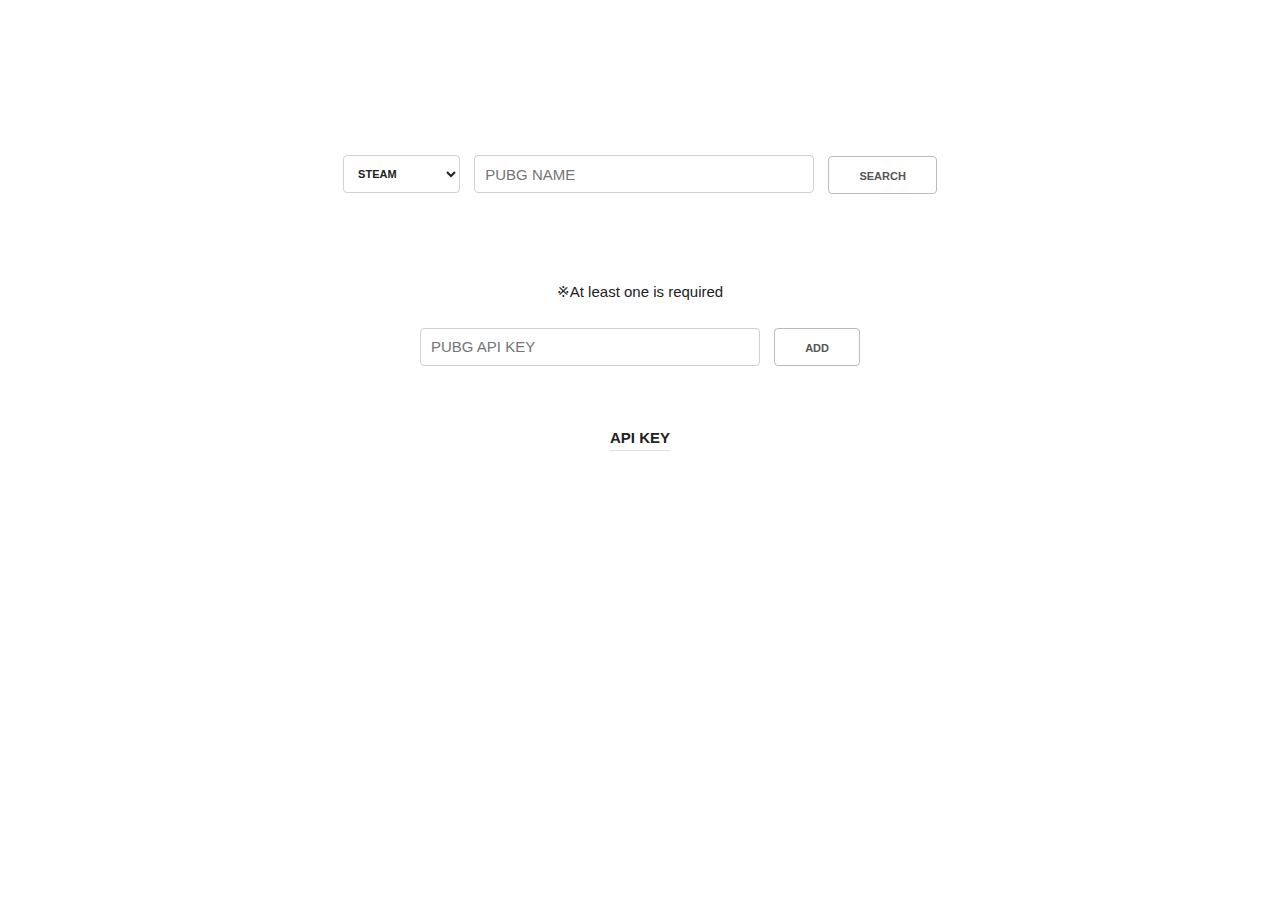
<file: matches/index.html>
<!DOCTYPE html>
<html lang="jp">

<head>
  <style type="text/css">

  </style>
  <meta charset="utf-8">
  <meta content="width=device-width,initial-scale=1,maximum-scale=1" name="viewport">

  <script src="../src/js/matches.js" type="text/javascript"></script>
  <script src="../src/js/util.js" type="text/javascript"></script>
  <script src="../src/js/pubgCommons.js" type="text/javascript"></script>

  <link href="../src/css/matches.css" rel="stylesheet">
  <link href="../src/css/main.css" rel="stylesheet">

  <title>PUBG Match Replayer</title>
</head>

<body>
<div class="root">
  <div class="index">
    <div class="page">
      <div class="header">
        <!--None for now. Future support.-->
      </div>
      <div class="main">
        <div class="search">
          <input class="otherSiteButton" type="button" value="PUBG.REPORT"
                 onclick="hrefSite('PUBGREPORT')"/>
          <input class="otherSiteButton" type="button" value="戦績チェック" onclick="hrefSite('OPGG')"/>
          <div class="matches">
            <table id="Matches">
              <tbody>
              <tr>
                <th colspan="7">Matches</th>
              </tr>
              </tbody>
            </table>
          </div>
        </div>
      </div>
    </div>
  </div>
</div>
<script>

  window.onload = async function () {
    try {

      const region = getParam("region");
      const playerNeme = getParam("search");
      const apiKey = getRandomApiKey(JSON.parse(window.localStorage.getItem(API_KEY_LIST_KEY)));

      let playersResponse = await fetch(
          `https://api.pubg.com/shards/${region}/players?filter[playerNames]=${playerNeme}`, {
            headers: {
              'accept': 'application/json',
              'Authorization': `Bearer ${apiKey.APIKEY_KEY}`
            }
          }, {mode: 'cors'});
      if (!playersResponse.ok) {
        throw new Error('There is an error in NAME or APIKEY.')
      }

      let resJson = await playersResponse.json()
      let matches = await getMatches(resJson);

      // use other site href
      pubgPlayerId = resJson.data[0].id;
      pubgPlayerName = playerNeme;
      pubgShardId = region;

      let detailMatches = await asyncFilter(
          await asyncMap(matches, async id => {
            const response = await fetch(`https://api.pubg.com/shards/${region}/matches/${id}`,
                {headers: {'accept': 'application/json'}},
                {mode: 'cors'}
            );
            return await response.json();
          }), async detailMatch => {
            if (detailMatch.data.attributes.matchType != "arcade"
                && detailMatch.data.attributes.matchType != "training"
                && detailMatch.data.attributes.mapName != "Range_Main") {
              return detailMatch;
            }
          });

      // console.log(detailMatches)

      let table = document.getElementById("Matches");
      detailMatches.map(async (value) => {
        let winPlace = -1;
        let kills = -1;
        await value.included.filter(async function (value, index) {
          if (value.type === "participant" && value.attributes.stats.name === playerNeme) {
            winPlace = value.attributes.stats.winPlace;
            kills = value.attributes.stats.kills;
          }
        });

        // put focused player
        value.focusedPlayer = playerNeme;

        await insertRow(
            table,
            value.data.attributes.createdAt,
            value.data.attributes.mapName,
            value.data.attributes.gameMode,
            winPlace,
            kills,
            await JSON.stringify(value)
        );
      })

    } catch (e) {
      alert(e);
      window.location.href = "../top"
    }
  };
</script>
</body>

</html>
</file>
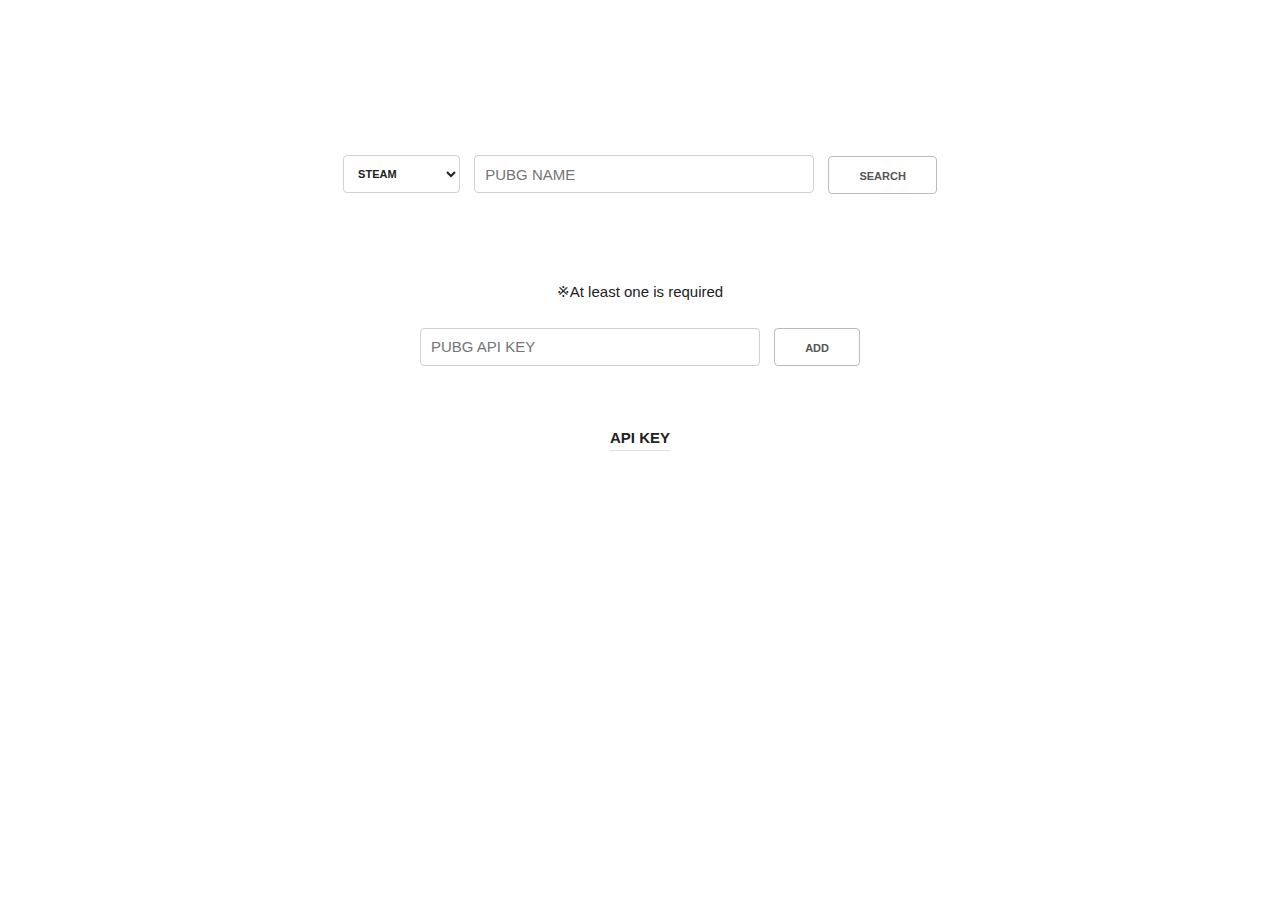
<file: top/index.html>
<!DOCTYPE html>
<html lang="jp">

<head>
  <style type="text/css">

  </style>
  <meta charset="utf-8">
  <meta content="width=device-width,initial-scale=1,maximum-scale=1" name="viewport">
  <script src="../src/js/top.js" type="text/javascript"></script>
  <script src="../src/js/util.js" type="text/javascript"></script>
  <script src="../src/js/pubgCommons.js" type="text/javascript"></script>
  <link href="../src/css/top.css" rel="stylesheet">
  <link href="../src/css/main.css" rel="stylesheet">

  <title>pubg match replayer</title>
</head>

<body>
<div class="root">
  <div class="index">
    <div class="page">
      <div class="header">
        <!--None for now. Future support.-->
      </div>
      <div class="main">
        <div class="search">
          <form class="searchForm" name="searchform">
            <select class="searchRegion" name="region">
              <option value="steam">Steam</option>
              <option value="psn">PlayStation</option>
              <option value="console">console</option>
              <option value="xbox">Xbox</option>
              <option value="kakao">Kakao</option>
              <div class="searchRegionArrow"></div>
            </select>
            <input class="searchInput" id="HomeSearchInput" name="search" placeholder="PUBG NAME"
                   type="text" value>
            <input class="searchButton" onclick="clickSearchButton()" type="submit" value="search">
          </form>
          <div class="searchForm">
            <div>※At least one is required</div>
            <br>
            <input class="searchInput" id="ApiKeyInput" placeholder="PUBG API KEY" type="text"
                   value>
            <input class="searchButton" onclick="clickAddApiKeyButton()" type="button" value="Add">
          </div>
          <div class="apiKeys">
            <table id="ApiKeys">
              <tbody>
              <tr>
                <th colspan="3">API KEY</th>
              </tr>
              </tbody>
            </table>
          </div>
        </div>
      </div>
    </div>
  </div>
  <div id="stage-parent" style="margin: 0px 200px">
    <div id="container"></div>
  </div>
</div>
<script>
  window.onload = async function () {
    /* Get api key list from localStorage and reflect */
    let table = document.getElementById("ApiKeys");
    let apiKeyList = JSON.parse(window.localStorage.getItem(API_KEY_LIST_KEY));
    if (apiKeyList != null) {
      for (let i = 0; i < apiKeyList.length; i++) {
        insertRow(table, apiKeyList[i].APIKEY_KEY, apiKeyList[i].CURRENT_TIME_KEY);
      }
    } else {
      window.localStorage.setItem(API_KEY_LIST_KEY, JSON.stringify([]));
    }
  };
</script>
</body>

</html>
</file>
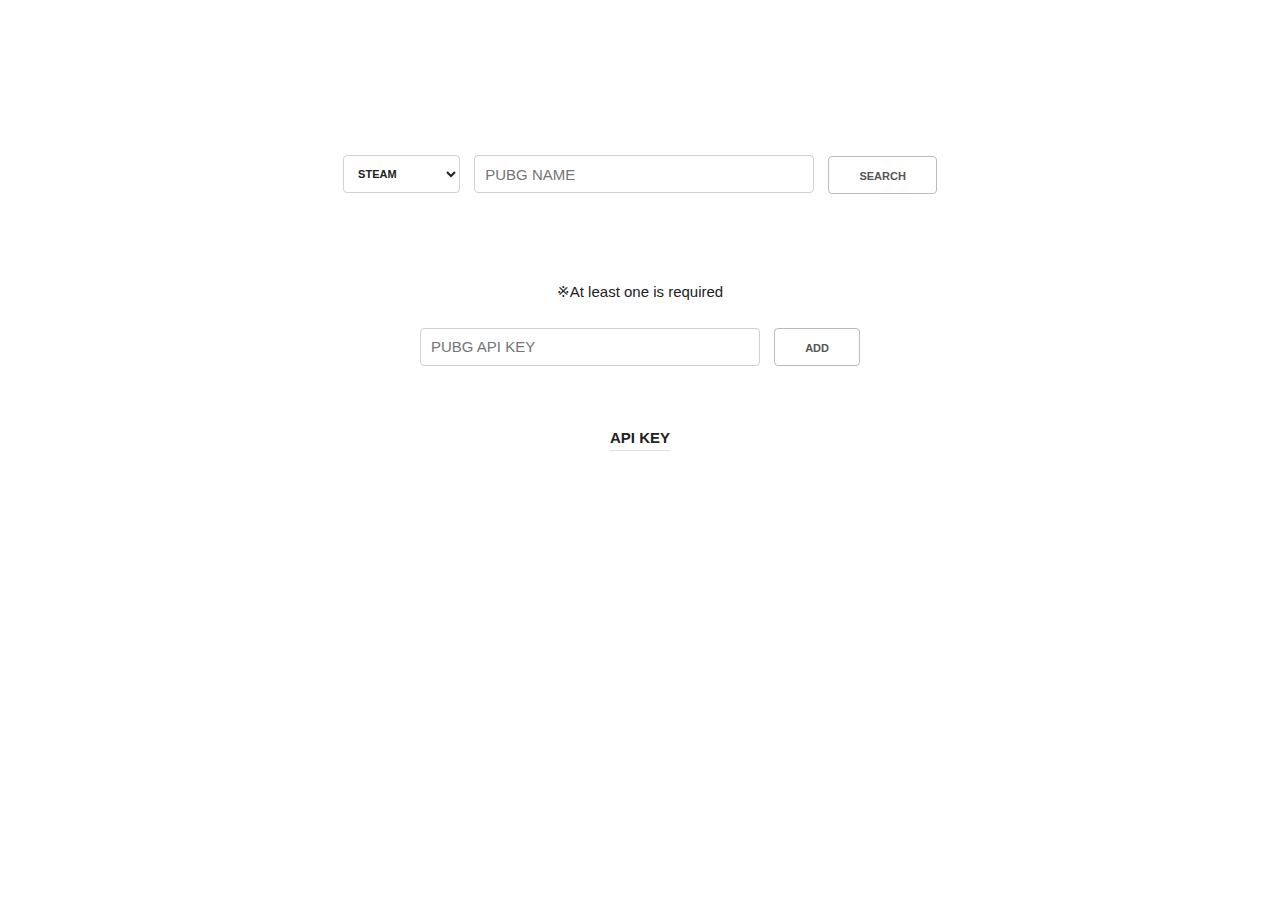
<file: tournament/index.html>
<!DOCTYPE html>
<html lang="jp">

<head>
  <style type="text/css">

  </style>
  <meta charset="utf-8">
  <meta content="width=device-width,initial-scale=1,maximum-scale=1" name="viewport">

  <script src="../src/js/matches.js" type="text/javascript"></script>
  <script src="../src/js/util.js" type="text/javascript"></script>
  <script src="../src/js/pubgCommons.js" type="text/javascript"></script>

  <link href="../src/css/matches.css" rel="stylesheet">
  <link href="../src/css/main.css" rel="stylesheet">

  <!--External lib-->
  <script src="../src/lib/lodash.js" type="text/javascript"></script>

  <title>PUBG Match Replayer</title>
</head>

<body>
<div class="root">
  <div class="index">
    <div class="page">
      <div class="header">
        <!--None for now. Future support.-->
      </div>
      <div class="main">
        <div class="search">
          <input type="text" id="tournamentId" list="tournaments">
          <datalist id="tournaments"></datalist>
          <input class="searchButton" onclick="clickSearchButton()" type="submit" value="search">
          <div class="matches">
            <table id="Matches">
              <tbody>
              <tr>
                <th colspan="5">Matches</th>
              </tr>
              </tbody>
            </table>
          </div>
        </div>
      </div>
    </div>
  </div>
</div>
<script>

  window.onload = async function () {
    try {
      const apiKey = getRandomApiKey(JSON.parse(window.localStorage.getItem(API_KEY_LIST_KEY)));

      let playersResponse = await fetch(
          `https://api.pubg.com/tournaments`, {
            headers: {
              'accept': 'application/json',
              'Authorization': `Bearer ${apiKey.APIKEY_KEY}`
            }
          }, {mode: 'cors'});
      if (!playersResponse.ok) {
        throw new Error('There is an error in NAME or APIKEY.')
      }

      let resJson = await playersResponse.json();

      let tournaments = resJson.data.map(tournament => tournament.id);
      let datalist = document.getElementById("tournaments");
      _.forEach(tournaments, tournamentId => {
        datalist.insertAdjacentHTML('beforeend', `<option value="${tournamentId}"></option>`);
      });

    } catch (e) {
      alert(e);
      window.location.href = "../top"
    }
  };

  async function clickSearchButton() {
    try {

      const apiKey = getRandomApiKey(JSON.parse(window.localStorage.getItem(API_KEY_LIST_KEY)));
      const tournamentId = document.getElementById("tournamentId").value;

      if (tournamentId == '') {
        alert("Please select a tournament.");
        return;
      }

      let playersResponse = await fetch(
          `https://api.pubg.com/tournaments/${tournamentId}`, {
            headers: {
              'accept': 'application/json',
              'Authorization': `Bearer ${apiKey.APIKEY_KEY}`
            }
          }, {mode: 'cors'});
      if (!playersResponse.ok) {
        throw new Error('There is an error in NAME or APIKEY.')
      }

      let resJson = await playersResponse.json()
      let matches = await getTournamentMatches(resJson);

      let detailMatches = await asyncFilter(
          await asyncMap(matches, async id => {
            const response = await fetch(`https://api.pubg.com/shards/tournament/matches/${id}`,
                {headers: {'accept': 'application/json'}},
                {mode: 'cors'}
            );
            return await response.json();
          }), async detailMatch => {
            if (detailMatch.data.attributes.matchType != "arcade"
                && detailMatch.data.attributes.matchType != "training"
                && detailMatch.data.attributes.mapName != "Range_Main") {
              return detailMatch;
            }
          });

      // console.log(detailMatches)

      let table = document.getElementById("Matches");
      detailMatches.map(async (value) => {

        // All delete row
        await deleteRows(table);

        await insertRow(
            table,
            value.data.attributes.createdAt,
            value.data.attributes.mapName,
            value.data.attributes.gameMode,
            await JSON.stringify(value)
        );
      })

    } catch (e) {
      alert(e);
      window.location.href = "../top"
    }
  }

  async function getTournamentMatches(playersJson) {
    return playersJson.data.relationships.matches.data.map(e => e.id);
  }

  function deleteRows(table) {
    for (let i = 1; i < table.rows.length; i++) {
      table.deleteRow(i);
    }
  }

  async function insertRow(table, currentTime, mapName, gameMode, detailMatcheData) {
    // Insert row at end of line
    let row = table.insertRow(-1);

    // Insert cell
    let cell1 = row.insertCell(-1);
    let cell2 = row.insertCell(-1);
    let cell3 = row.insertCell(-1);
    let cell4 = row.insertCell(-1);
    let cell5 = row.insertCell(-1);

    // Button HTML
    let BUTTON_HTML =
        '<input class="searchButton" type="button" value="Map Analyze" onclick="selectTournamentMatch(this)" />';

    // Enter cell contents
    cell1.innerHTML = await GetCurrentTime(new Date(currentTime));
    cell2.innerHTML = PUBG_MAPS.getByValue("original", mapName).name;
    cell3.innerHTML = getPubgGameMode(gameMode);
    cell4.innerHTML = BUTTON_HTML;
    cell5.innerHTML = detailMatcheData;

    cell5.style.display = "none";

    // console.log(row)
  }

  function selectTournamentMatch(obj) {
    // Button Pressed Only Once
    obj.disabled = "true";

    // Get the row where the button was pressed
    let tr = obj.parentNode.parentNode;

    // Convert selected matches to JSON for this system;
    // selectMatchToJson(tr.cells[6].innerHTML);

    sessionStorage.setItem(`detailMatcheData`, tr.cells[4].innerHTML);

    window.location.href = '../replayer';
  }
</script>
</body>

</html>
</file>
<file: src/css/matches.css>
button,
input,
optgroup,
select,
textarea {
  color: inherit; /* 1 */
  font: inherit; /* 2 */
  margin: 0; /* 3 */
}

ul {
  list-style: circle inside;
}

ol,
ul {
  padding-left: 0;
  margin-top: 0;
}

body {
  font-size: 1.5em;
  line-height: 1.6;
  font-weight: 300;
  font-family: Nunito, HelveticaNeue, Helvetica Neue, Helvetica, Arial,
  sans-serif;
  color: #222;
}

.index {
  display: block;
  max-width: 1240px;
  margin: 0px auto;
}

.page {
  display: grid;
  grid-template-rows: 7.5rem 1fr;
  grid-row-gap: 10px;
  margin: 0px 20px;
}

.header {
  align-self: center;
  justify-self: center;
  width: 100%;
  display: grid;
  grid-template-columns: 1fr 180px;
  grid-row: 1 / auto;
  grid-column-gap: 15px;
}

.main {
  display: grid;
  /*ToDO max-width: calc(100vh + 10px);*/
  grid-column-gap: 10px;
  border-width: 0px;
  border-style: solid;
  border-color: rgb(238, 238, 238);
  border-image: initial;
  overflow: visible;
  margin: 0px auto;
}


.search {
  text-align: center;
}

.searchForm {
  margin: 7rem 0px 3rem;
}

.searchRegion {
  line-height: 3.6rem;
  text-transform: uppercase;
  font-size: 11px;
  font-weight: 600;
  display: inline-block;
  cursor: pointer;
  margin-right: 10px;
  position: relative;
  box-sizing: border-box;
  top: -2px;
  text-decoration: none;
  border-width: 1px;
  border-style: solid;
  border-color: rgb(209, 209, 209);
  border-image: initial;
  border-radius: 4px;
  padding: 0px 1rem;
}

.searchRegionArrow {
  width: 0px;
  height: 0px;
  margin-bottom: 1px;
  margin-left: 3px;
  display: inline-block;
  border-left: 3px solid transparent;
  border-right: 3px solid transparent;
  border-top: 5px solid rgb(150, 150, 150);
}

.searchInput {
  width: 34rem;
  border-bottom: 1px solid rgba(79, 54, 203, 0.6);
  border-radius: 0px;
  border-top: none;
  border-left: 0px;
  border-right: 0px;
}

.searchButton {
  line-height: 39px;
  margin-left: 10px;
}

.searchButton:disabled {
  /*Button Pressed Only Once*/
  background: #DCDCDC;
  cursor: not-allowed;
}

.matches {
  text-align: center;
  grid-column: 1 / auto;
}

.matches table {
  margin: 0px auto;
  border-collapse: collapse;
  border-spacing: 0;
  display: table;
  border-color: grey;
}

.matches th {
  text-align: center;
  padding: 15px 15px 0px;
}

.side {
  display: -webkit-box;
  display: flex;
  -webkit-box-align: center;
  align-items: start;
  -webkit-box-pack: center;
  justify-content: start;
  position: -webkit-sticky;
  position: sticky;
  top: 10px;
  width: 500px;
  height: 140px;
}

.selectMatches {
  /* ToDo */
  width: 500px;
}

.otherSiteButton {
  float: right;
  margin: 5px;
}
</file>
<file: src/css/main.css>
/*
* Customized verison of Skeleton V2.0.4
* Copyright 2014, Dave Gamache
* www.getskeleton.com
* Free to use under the MIT license.
* http://www.opensource.org/licenses/mit-license.php
* 02/15/2020
*/

/* Base Styles
–––––––––––––––––––––––––––––––––––––––––––––––––– */
html {
  font-size: 62.5%;
}

body {
  font-size: 1.5em; /* currently ems cause chrome bug misinterpreting rems on body element */
  line-height: 1.6;
  font-weight: 300;
  font-family: "Nunito", "HelveticaNeue", "Helvetica Neue", Helvetica, Arial,
  sans-serif;
  color: #222;
}

html,
body {
  width: 100%;
  height: 100%;
  margin: 0;
  padding: 0;
  background: #fff;
}

/* Typography
  –––––––––––––––––––––––––––––––––––––––––––––––––– */
h1,
h2,
h3,
h4,
h5,
h6 {
  margin-top: 0;
  margin-bottom: 2rem;
  font-weight: 300;
}

h1 {
  font-size: 4rem;
  line-height: 1.2;
}

h2 {
  font-size: 3.6rem;
  line-height: 1.25;
}

h3 {
  font-size: 3rem;
  line-height: 1.3;
}

h4 {
  font-size: 2.4rem;
  line-height: 1.35;
}

h5 {
  font-size: 1.8rem;
  line-height: 1.5;
}

h6 {
  font-size: 1.5rem;
  line-height: 1.6;
}

@media (max-width: 700px) {
  h5 {
    font-size: 1.8rem;
    line-height: 1.5;
    margin-bottom: 1rem;
    font-weight: 400;
    background: #fafafa;
  }
}

p {
  margin-top: 0;
}

b,
strong {
  color: #444;
}

/* Links
  –––––––––––––––––––––––––––––––––––––––––––––––––– */
a {
  color: #4cbb89;
  text-decoration: none;
}

a:hover {
  color: #714868;
  -webkit-transition: color linear 0.15s;
  -o-transition: color linear 0.15s;
  transition: color linear 0.15s;
}

/* Buttons
  –––––––––––––––––––––––––––––––––––––––––––––––––– */
.button,
button,
input[type="submit"],
input[type="reset"],
input[type="button"] {
  display: inline-block;
  height: 38px;
  padding: 0 30px;
  color: #555;
  text-align: center;
  font-size: 11px;
  font-weight: 600;
  line-height: 38px;
  text-transform: uppercase;
  text-decoration: none;
  white-space: nowrap;
  background-color: transparent;
  border-radius: 4px;
  border: 1px solid #bbb;
  cursor: pointer;
  -webkit-transition: background-color linear 0.15s, border-color linear 0.15s;
  -o-transition: background-color linear 0.15s, border-color linear 0.15s;
  transition: background-color linear 0.15s, border-color linear 0.15s;
  -webkit-box-sizing: border-box;
  box-sizing: border-box;
}

.button:hover,
button:hover,
input[type="submit"]:hover,
input[type="reset"]:hover,
input[type="button"]:hover,
.button:focus,
button:focus,
input[type="submit"]:focus,
input[type="reset"]:focus,
input[type="button"]:focus {
  color: #333;
  border-color: #888;
  outline: 0;
}

.button.button-primary,
button.button-primary,
input[type="submit"].button-primary,
input[type="reset"].button-primary,
input[type="button"].button-primary {
  color: #fff;
  background-color: #4cbb89;
  border-color: #4cbb89;
}

.button.button-primary:hover,
button.button-primary:hover,
input[type="submit"].button-primary:hover,
input[type="reset"].button-primary:hover,
input[type="button"].button-primary:hover,
.button.button-primary:focus,
button.button-primary:focus,
input[type="submit"].button-primary:focus,
input[type="reset"].button-primary:focus,
input[type="button"].button-primary:focus {
  color: #fff;
  background-color: #714868;
  border-color: #714868;
}

/* Forms
  –––––––––––––––––––––––––––––––––––––––––––––––––– */
input[type="email"],
input[type="number"],
input[type="search"],
input[type="text"],
input[type="tel"],
input[type="url"],
input[type="password"],
textarea,
select {
  height: 38px;
  padding: 6px 10px; /* The 6px vertically centers text on FF, ignored by Webkit */
  background-color: #fff;
  border: 1px solid #d1d1d1;
  -webkit-transition: border-color linear 0.15s;
  -o-transition: border-color linear 0.15s;
  transition: border-color linear 0.15s;
  border-radius: 4px;
  -webkit-box-shadow: none;
  box-shadow: none;
  -webkit-box-sizing: border-box;
  box-sizing: border-box;
}

/* Removes awkward default styles on some inputs for iOS */
input[type="email"],
input[type="number"],
input[type="search"],
input[type="text"],
input[type="tel"],
input[type="url"],
input[type="password"],
textarea {
  -webkit-appearance: none;
  -moz-appearance: none;
  appearance: none;
}

textarea {
  min-height: 65px;
  padding-top: 6px;
  padding-bottom: 6px;
}

input[type="email"]:focus,
input[type="number"]:focus,
input[type="search"]:focus,
input[type="text"]:focus,
input[type="tel"]:focus,
input[type="url"]:focus,
input[type="password"]:focus,
textarea:focus,
select:focus {
  border: 1px solid #bb4c68;
  outline: 0;
}

label,
legend {
  display: block;
  margin-bottom: 0.5rem;
  font-weight: 600;
}

fieldset {
  padding: 0;
  border-width: 0;
}

input[type="checkbox"],
input[type="radio"] {
  display: inline;
}

label > .label-body {
  display: inline-block;
  margin-left: 0.5rem;
  font-weight: normal;
}

/* Lists
  –––––––––––––––––––––––––––––––––––––––––––––––––– */
ul {
  list-style: circle inside;
}

ol {
  list-style: decimal inside;
}

ol,
ul {
  padding-left: 0;
  margin-top: 0;
}

ul ul,
ul ol,
ol ol,
ol ul {
  margin: 1.5rem 0 1.5rem 3rem;
  font-size: 90%;
}

li {
  margin-bottom: 1rem;
}

/* Code
  –––––––––––––––––––––––––––––––––––––––––––––––––– */
code {
  padding: 0.2rem 0.5rem;
  margin: 0 0.2rem;
  font-size: 90%;
  white-space: nowrap;
  background: #f1f1f1;
  border: 1px solid #e1e1e1;
  border-radius: 4px;
}

pre > code {
  display: block;
  padding: 1rem 1.5rem;
  white-space: pre;
}

/* Tables
  –––––––––––––––––––––––––––––––––––––––––––––––––– */
th,
td {
  padding: 12px 15px;
  text-align: left;
  border-bottom: 1px solid #e1e1e1;
}

th:first-child,
td:first-child {
  padding-left: 0;
}

th:last-child,
td:last-child {
  padding-right: 0;
}

/* Spacing
  –––––––––––––––––––––––––––––––––––––––––––––––––– */
button,
.button {
  margin-bottom: 1rem;
}

input,
textarea,
select,
fieldset {
  margin-bottom: 1.5rem;
}

pre,
blockquote,
dl,
figure,
table,
p,
ul,
ol,
form {
  margin-bottom: 2.5rem;
}

.no-ui-slider {
  z-index: 10;
}

.no-ui-slider .rc-slider-track {
  background-color: #83e3c1;
}

.no-ui-slider .rc-slider-handle,
.no-ui-slider .rc-slider-handle:hover,
.no-ui-slider .rc-slider-handle:active,
.no-ui-slider .rc-slider-handle:focus {
  border: 2px solid #83e3c1;
}

.no-ui-slider .rc-slider-handle:hover,
.no-ui-slider .rc-slider-handle:active,
.no-ui-slider .rc-slider-handle:focus {
  -webkit-box-shadow: 0 0 5px #83e3c1;
  box-shadow: 0 0 5px #83e3c1;
}

.tippy-tooltip.pubgsh-theme {
  background: #f7f7f7;
  border: 1px solid #ddd;
  border-radius: 3px;
  color: black;
}

.tippy-tooltip.pubgsh-theme .tippy-arrow {
  border-left: 7px solid #ddd;
}
</file>
<file: src/css/top.css>
button,
input,
optgroup,
select,
textarea {
  color: inherit; /* 1 */
  font: inherit; /* 2 */
  margin: 0; /* 3 */
}

ul {
  list-style: circle inside;
}

ol,
ul {
  padding-left: 0;
  margin-top: 0;
}

body {
  font-size: 1.5em;
  line-height: 1.6;
  font-weight: 300;
  font-family: Nunito, HelveticaNeue, Helvetica Neue, Helvetica, Arial,
  sans-serif;
  color: #222;
}

.index {
  display: block;
  max-width: 1240px;
  margin: 0px auto;
}

.page {
  display: grid;
  grid-template-rows: 7.5rem 1fr;
  grid-row-gap: 10px;
  margin: 0px 20px;
}

.header {
  align-self: center;
  justify-self: center;
  width: 100%;
  display: grid;
  grid-template-columns: 1fr 180px;
  grid-row: 1 / auto;
  grid-column-gap: 15px;
}

.main {
  grid-row: 2 / auto;
}

.search {
  text-align: center;
}

.searchForm {
  margin: 7rem 0px 3rem;
}

.searchRegion {
  line-height: 3.6rem;
  text-transform: uppercase;
  font-size: 11px;
  font-weight: 600;
  display: inline-block;
  cursor: pointer;
  margin-right: 10px;
  position: relative;
  box-sizing: border-box;
  top: -2px;
  text-decoration: none;
  border-width: 1px;
  border-style: solid;
  border-color: rgb(209, 209, 209);
  border-image: initial;
  border-radius: 4px;
  padding: 0px 1rem;
}

.searchRegionArrow {
  width: 0px;
  height: 0px;
  margin-bottom: 1px;
  margin-left: 3px;
  display: inline-block;
  border-left: 3px solid transparent;
  border-right: 3px solid transparent;
  border-top: 5px solid rgb(150, 150, 150);
}

.searchInput {
  width: 34rem;
  border-bottom: 1px solid rgba(79, 54, 203, 0.6);
  border-radius: 0px;
  border-top: none;
  border-left: 0px;
  border-right: 0px;
}

.searchButton {
  line-height: 39px;
  margin-left: 10px;
}

.apiKeys {
  text-align: center;
  grid-column: 1 / auto;
}

.apiKeys table {
  margin: 0px auto;
  border-collapse: collapse;
  border-spacing: 0;
  display: table;
  border-color: grey;
}

.apiKeys th {
  text-align: center;
  padding: 15px 15px 0px;
}

.apiKeys td:nth-child(2) {
  max-width: 400px;
  white-space: nowrap;
  overflow-x: scroll;
}
</file>
